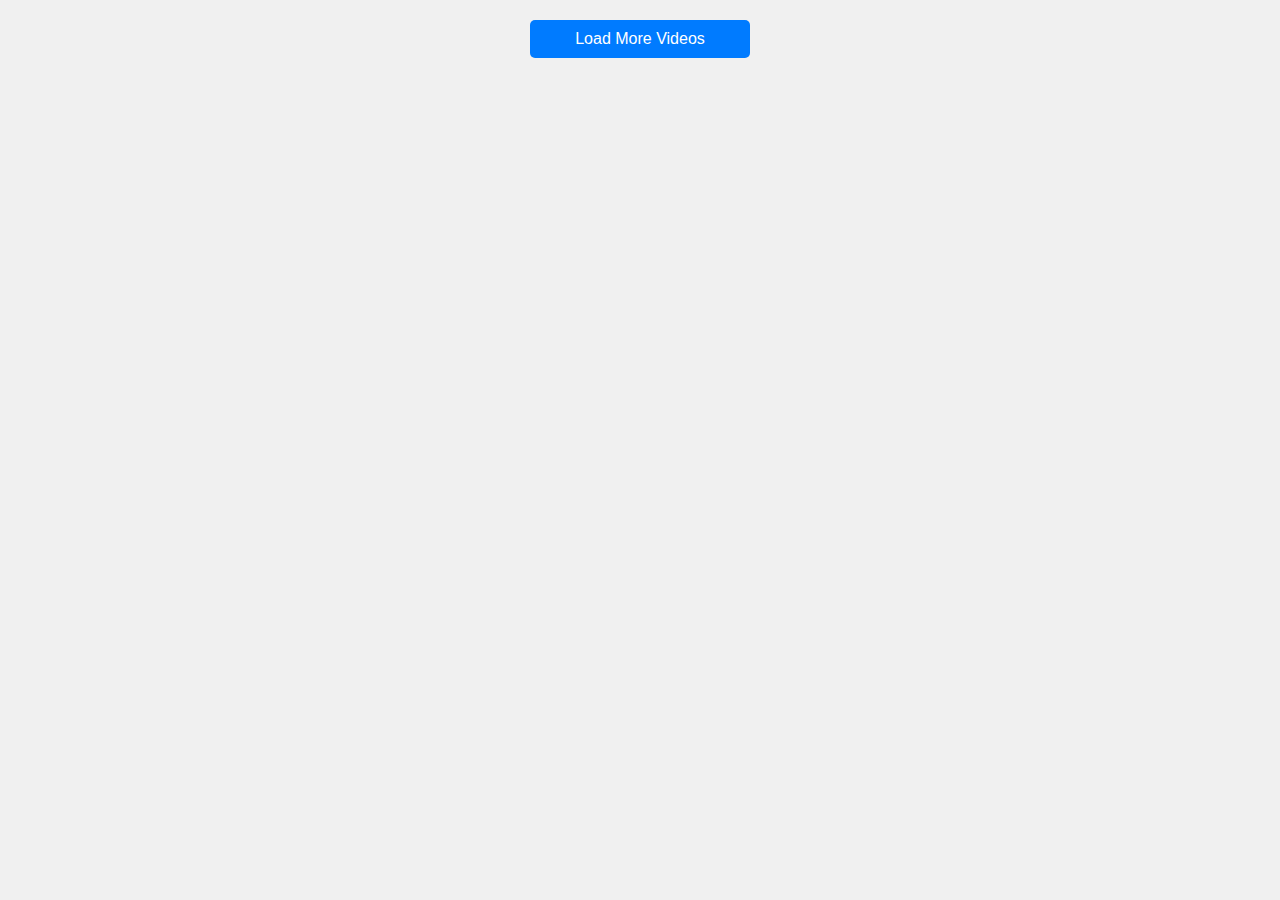
<file: 19.html>
<!DOCTYPE html>
<html lang="en">
<head>
    <meta charset="UTF-8">
    <meta name="viewport" content="width=device-width, initial-scale=1.0">
    <title>Video Gallery</title>
    <style>
        body {
            font-family: Arial, sans-serif;
            margin: 0;
            padding: 0;
            background-color: #f0f0f0;
        }
        .container {
            display: flex;
            flex-wrap: wrap;
            justify-content: center;
        }
        .video-card {
            width: 300px;
            margin: 10px;
            padding: 10px;
            background-color: #fff;
            box-shadow: 0 0 10px rgba(0, 0, 0, 0.1);
            border-radius: 8px;
            text-align: center;
        }
        .video-card img {
            width: 100%;
            height: auto;
            border-radius: 8px;
        }
        .video-card h3 {
            font-size: 18px;
            margin: 10px 0;
        }
        .load-more {
            display: block;
            width: 200px;
            margin: 20px auto;
            padding: 10px;
            background-color: #007BFF;
            color: #fff;
            text-align: center;
            border-radius: 5px;
            cursor: pointer;
            text-decoration: none;
        }
    </style>
</head>
<body>
    <script>
        let password = prompt("请输入密码：");
        if (password !== "1") {
            alert("密码错误，无法访问。");
        } else {
            document.body.style.display = "block";
        }
    </script>
    
    <div class="container" id="video-container">
        <!-- Video cards will be appended here -->
    </div>
    <a id="load-more" class="load-more" onclick="loadMoreVideos()">Load More Videos</a>

    <script>
        const videoContainer = document.getElementById('video-container');
        const loadMoreButton = document.getElementById('load-more');
        let currentIndex = 0;
        const batchSize = 10; // Number of videos to load at a time
        let videos = [];

        // Fetch the s.txt file (local or remote)
        async function fetchVideoList(url) {
            const response = await fetch(url);
            const text = await response.text();
            videos = text.split('\n').map(line => {
                const [title, url] = line.split(',');
                return { title, url };
            });
            loadMoreVideos();
        }

        // Load more videos
        function loadMoreVideos() {
            const endIndex = currentIndex + batchSize;
            const videoBatch = videos.slice(currentIndex, endIndex);
            videoBatch.forEach(video => {
                const videoCard = document.createElement('div');
                videoCard.className = 'video-card';
                videoCard.innerHTML = `
                    <img src="${getThumbnail(video.url)}" alt="Thumbnail">
                    <h3>${video.title}</h3>
                    <a href="${video.url}" target="_blank">Play Video</a>
                `;
                videoContainer.appendChild(videoCard);
            });
            currentIndex = endIndex;
            if (currentIndex >= videos.length) {
                loadMoreButton.style.display = 'none';
            }
        }

        // Generate a thumbnail for the video
        function getThumbnail(videoUrl) {
            // For simplicity, we use a placeholder image.
            // You can use a video processing library to generate actual thumbnails.
            return 'https://via.placeholder.com/300x200.png?text=Thumbnail';
        }

        // Load the video list from a local file (s.txt) or a remote URL
        fetchVideoList('https://etxt.chickenkiller.com/s.txt'); // Change this to a remote URL if needed
        // Example: fetchVideoList('https://www.google.com/s.txt');
    </script>
</body>
</html>
</file>
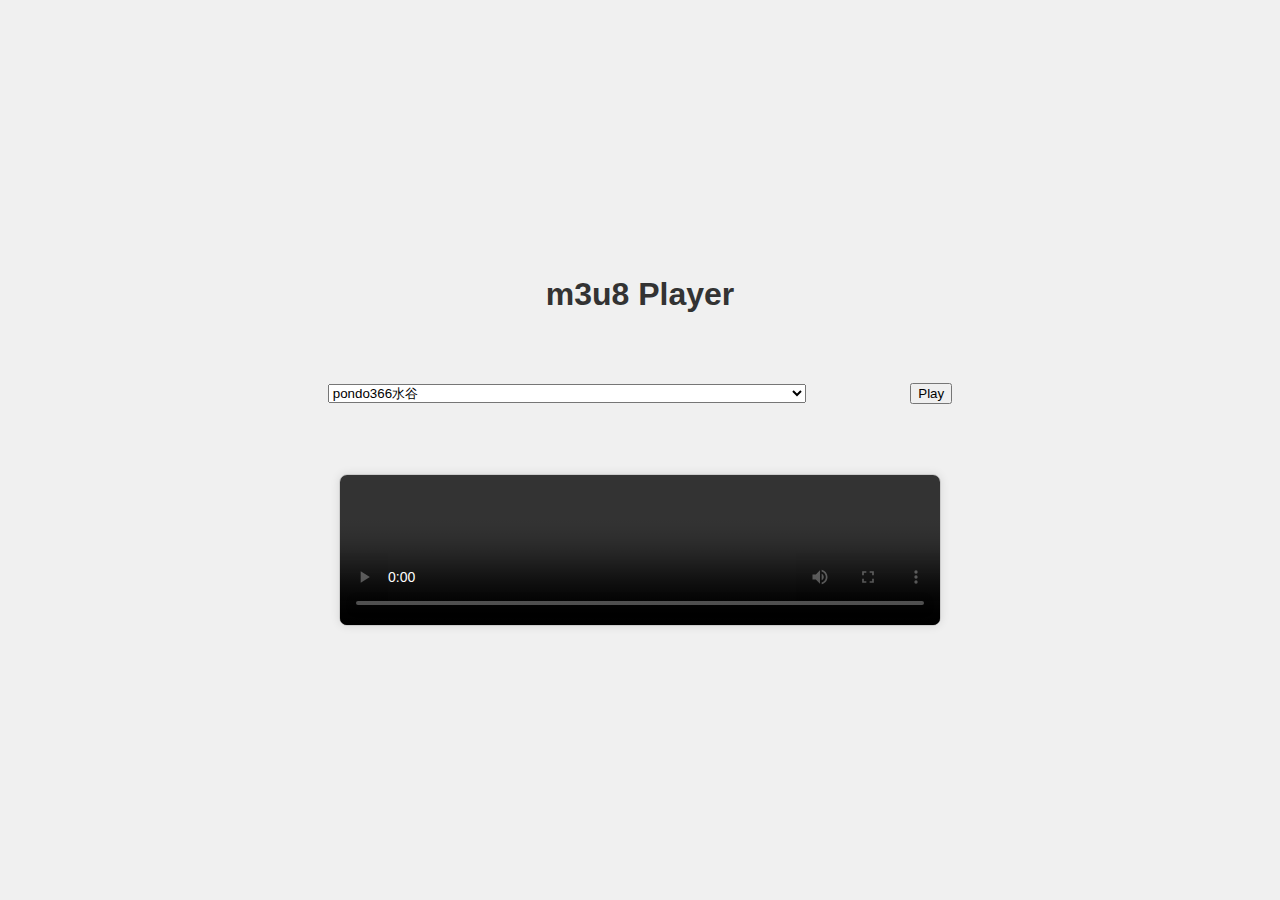
<file: 2.html>
<!DOCTYPE html>
<html lang="en">
<head>
    <meta charset="UTF-8">
    <meta name="viewport" content="width=device-width, initial-scale=1.0">
    <title>m3u8 Player</title>
    <link rel="stylesheet" href="s.css">
</head>
<body>
    <h1>m3u8 Player</h1>
    
    <div>
        <select id="channelSelect">
            <!-- Options will be populated dynamically -->
        </select>
        <button id="playButton">Play</button>
    </div>
    
    <video id="videoPlayer" controls class="video-player"></video>

    <script src="hls.min.js"></script>
    <script src="1.js"></script>
</body>
</html>
</file>
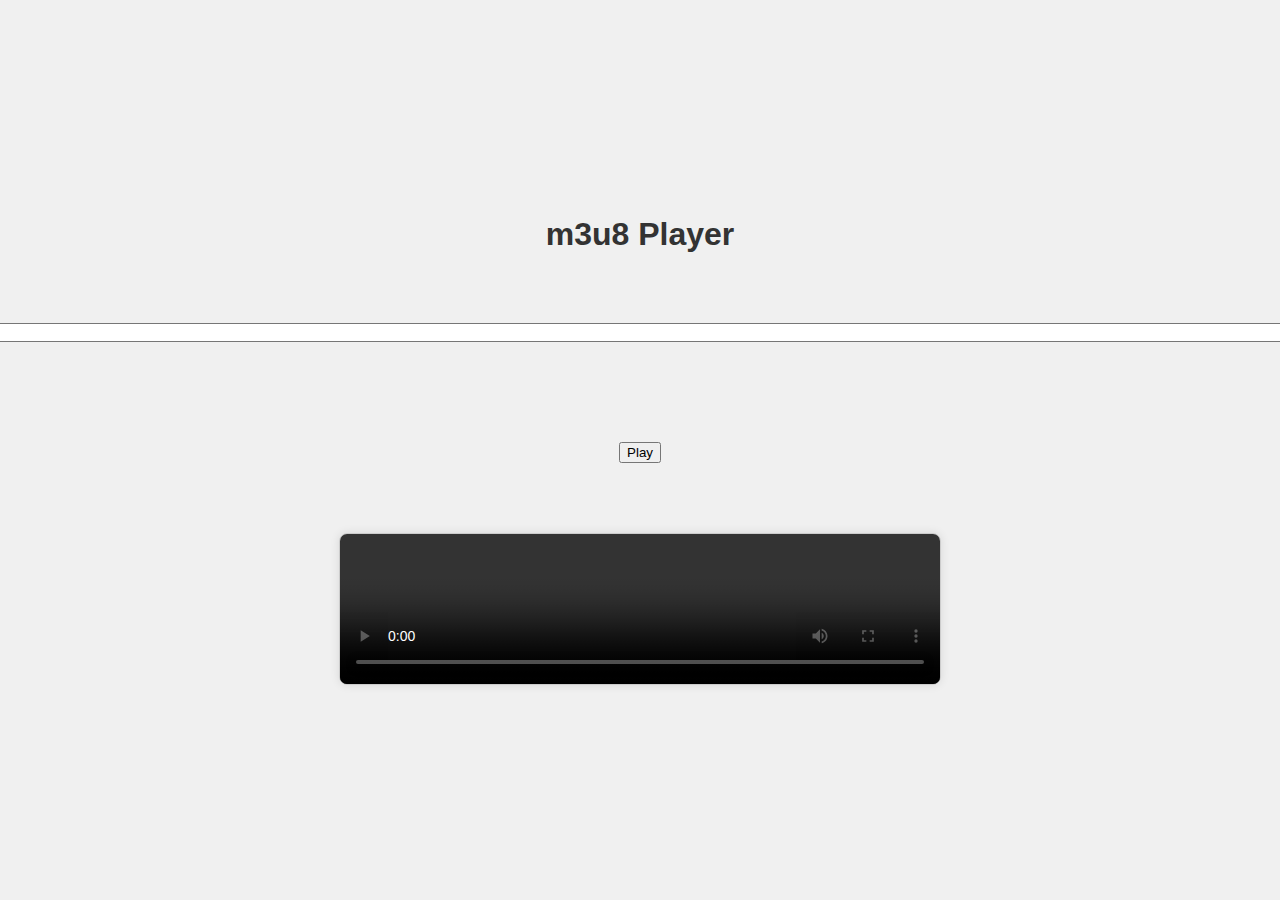
<file: 3.html>
<!DOCTYPE html>
<html lang="en">
<head>
    <meta charset="UTF-8">
    <meta name="viewport" content="width=device-width, initial-scale=1.0">
    <title>m3u8 Player</title>
    <link rel="stylesheet" href="s.css">
</head>
<body>
    <h1>m3u8 Player</h1>
    
    <div>
        <select id="channelSelect">
            <!-- Options will be populated dynamically -->
        </select>
        <button id="playButton">Play</button>
    </div>
    
  <video id="videoPlayer" controls class="video-player"></video>

    <script src="hls.min.js"></script>
    <script src="2.js"></script>
</body>
</html>
</file>
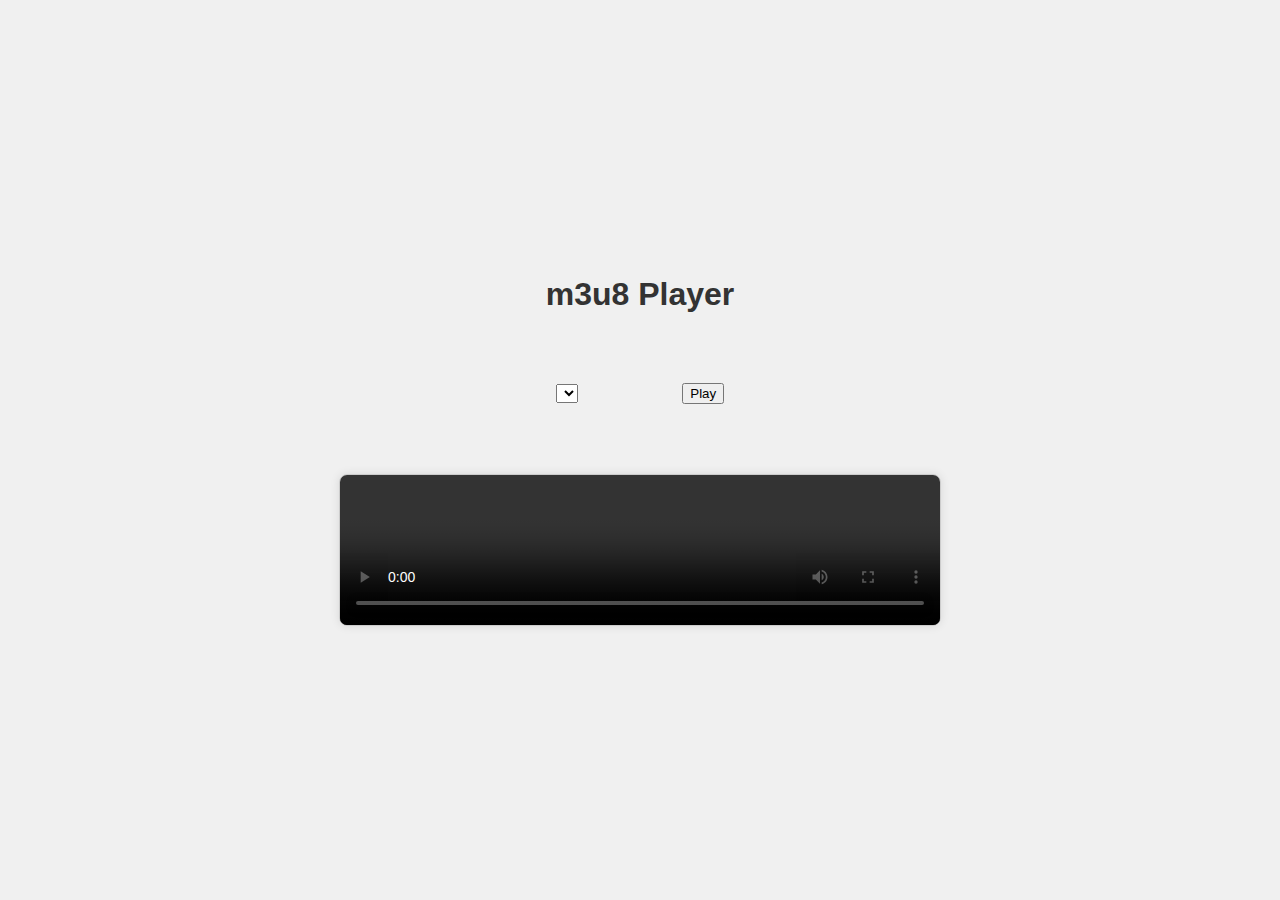
<file: gu.html>
<!DOCTYPE html>
<html lang="en">
<head>
    <meta charset="UTF-8">
    <meta name="viewport" content="width=device-width, initial-scale=1.0">
    <title>m3u8 Player</title>
    <link rel="stylesheet" href="s.css">
</head>
<body>
    <h1>m3u8 Player</h1>
    
    <div>
        <select id="channelSelect">
            <!-- Options will be populated dynamically -->
        </select>
        <button id="playButton">Play</button>
    </div>
    
  <video id="videoPlayer" controls class="video-player"></video>

    <script src="hls.min.js"></script>
    <script src="gu.js"></script>
</body>
</html>
</file>
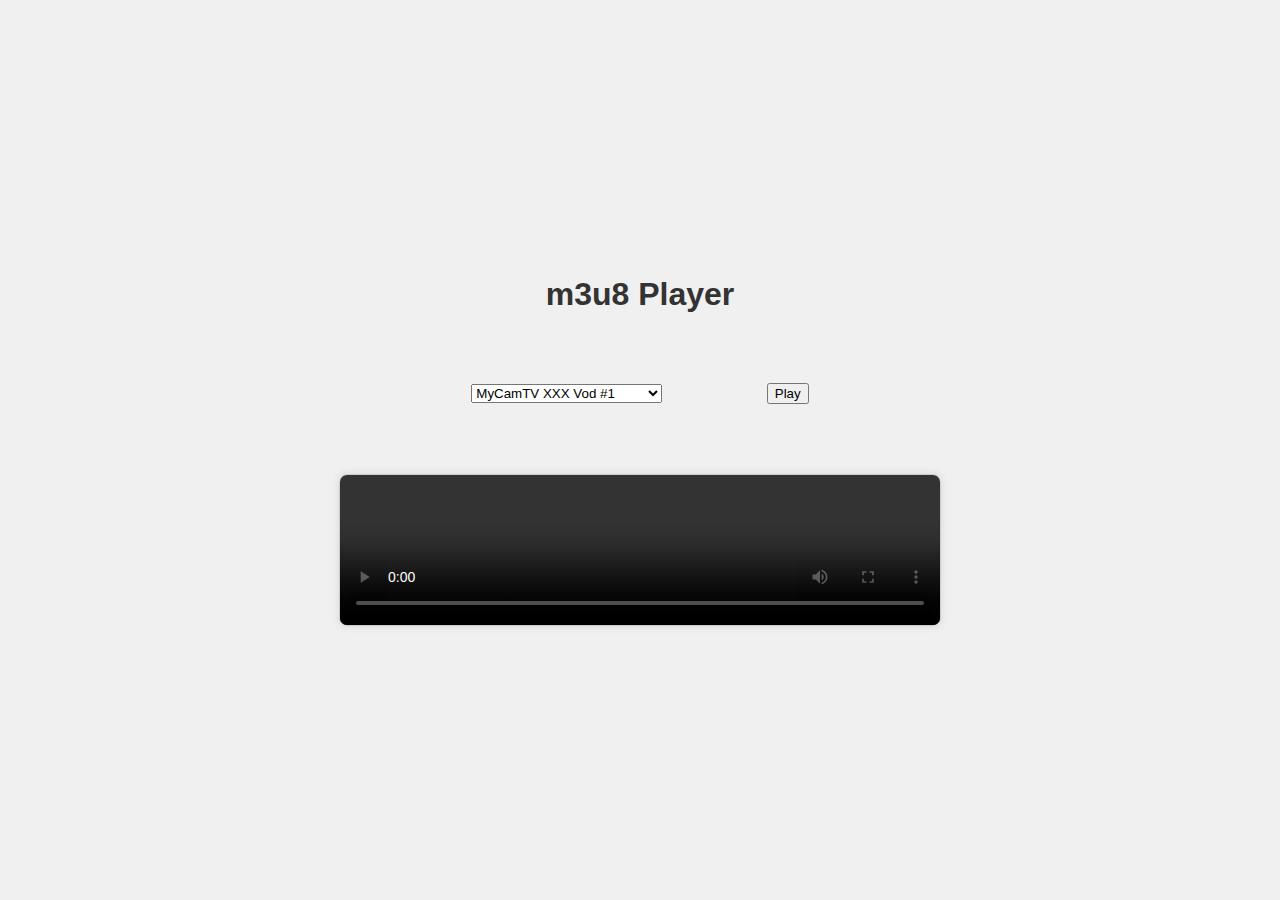
<file: gu2.html>
<!DOCTYPE html>
<html lang="en">
<head>
    <meta charset="UTF-8">
    <meta name="viewport" content="width=device-width, initial-scale=1.0">
    <title>m3u8 Player</title>
    <link rel="stylesheet" href="s.css">
</head>
<body>
    <h1>m3u8 Player</h1>
    
    <div>
        <select id="channelSelect">
            <!-- Options will be populated dynamically -->
        </select>
        <button id="playButton">Play</button>
    </div>
    
  <video id="videoPlayer" controls class="video-player"></video>

    <script src="hls.min.js"></script>
    <script src="gu2.js"></script>
</body>
</html>
</file>
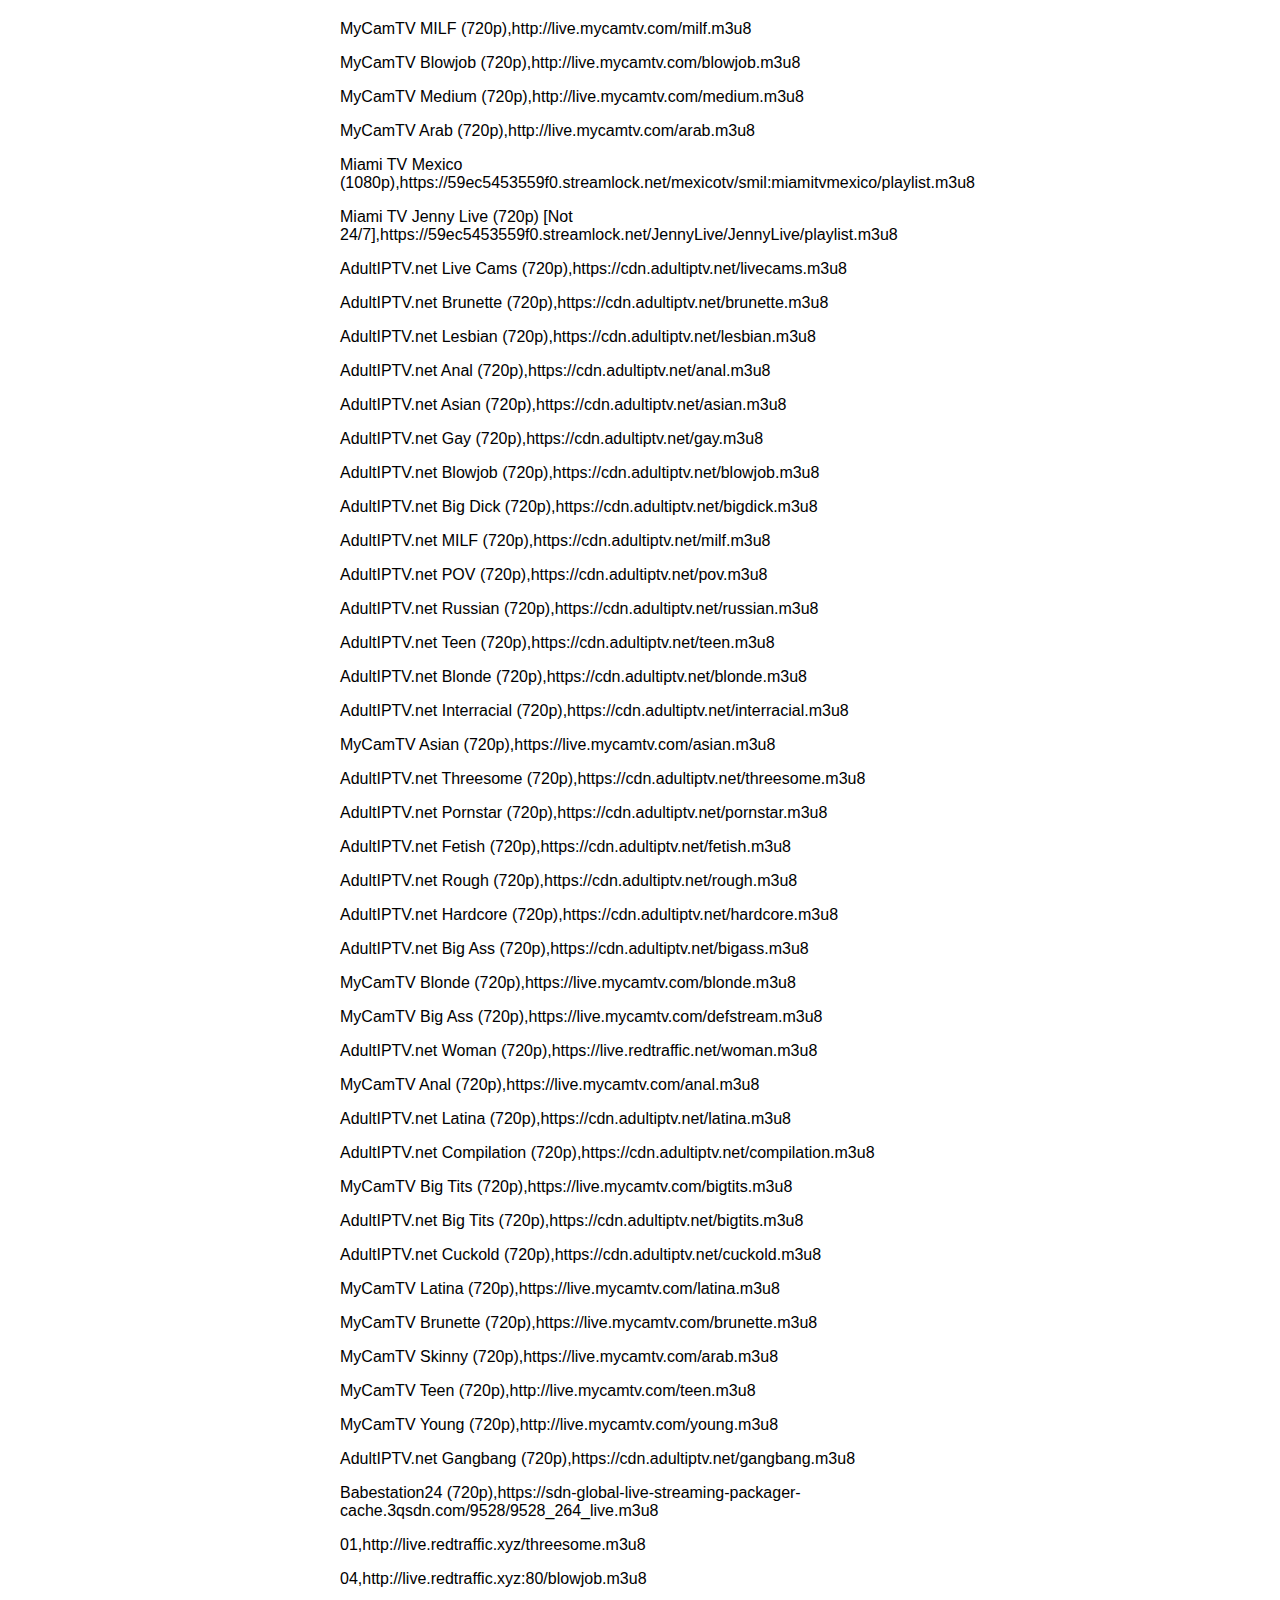
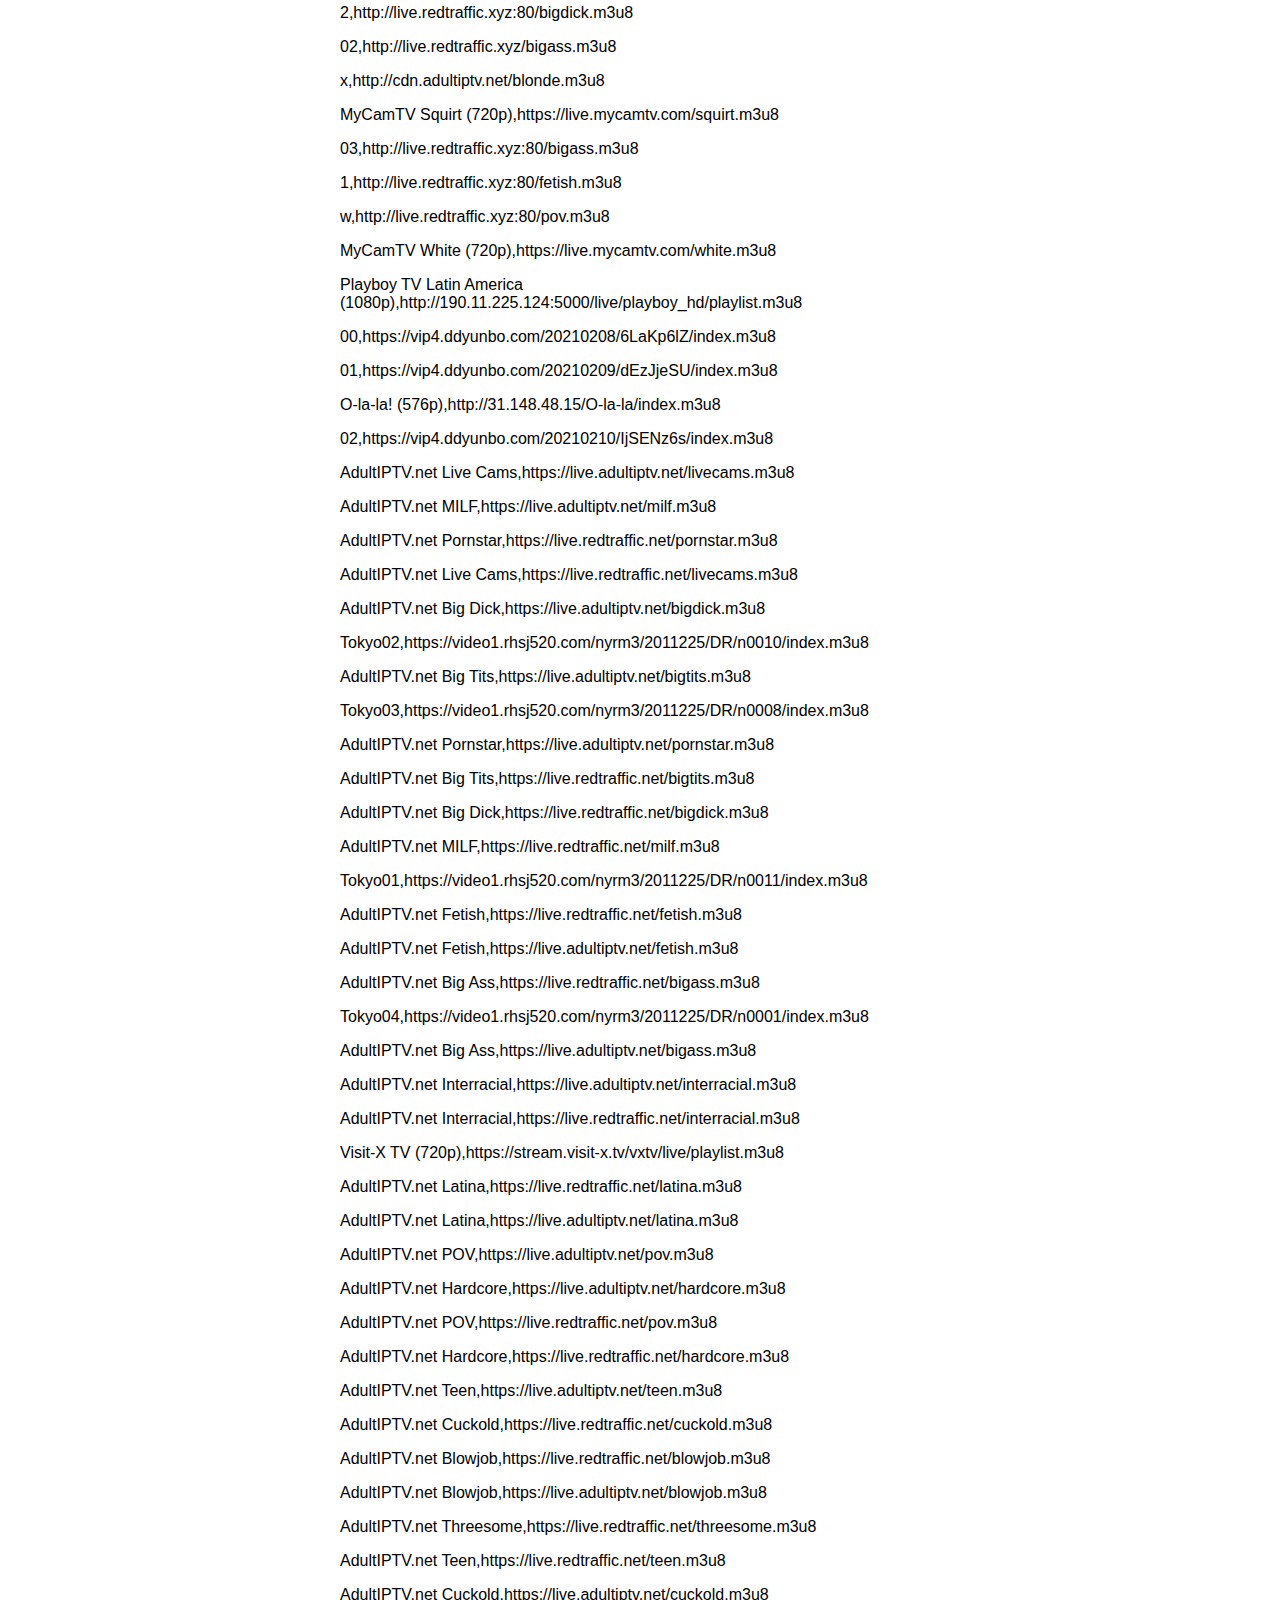
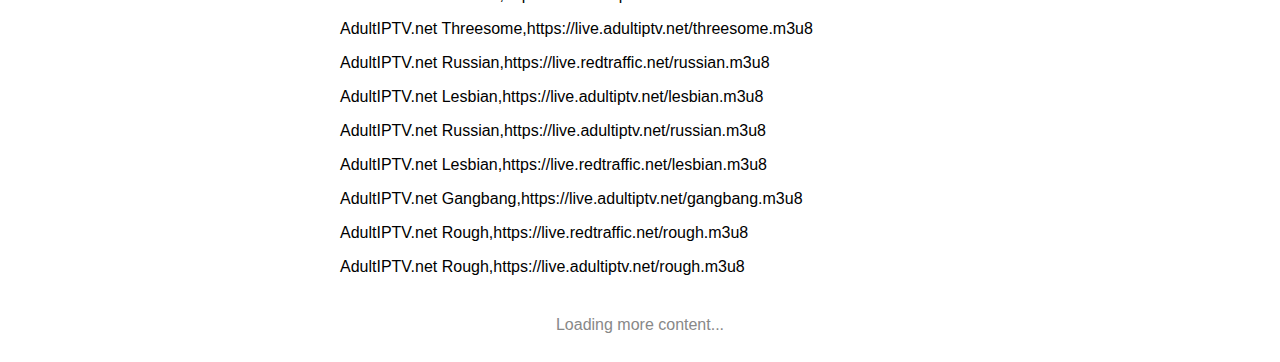
<file: jz.html>
<!DOCTYPE html>
<html lang="en">
<head>
    <meta charset="UTF-8">
    <meta name="viewport" content="width=device-width, initial-scale=1.0">
 
    <title>Lazy Load from TXT</title>
    <style>
        body {
            font-family: Arial, sans-serif;
        }
        .content {
            max-width: 600px;
            margin: 20px auto;
        }
        .loading {
            text-align: center;
            padding: 20px;
            color: #888;
        }
        /* 样式自动适应屏幕 */
        .container {
            max-width: 1200px;
            margin: 0 auto;
            padding: 20px;
        }

        /* 调整图片自动适应屏幕宽度 */
        img {
            max-width: 100%;
            height: auto;
        }

        /* 手机端样式（屏幕宽度小于768px时应用） */
        @media screen and (max-width: 768px) {
            .container {
                padding: 10px;
            }

            h1 {
                font-size: 1.5rem;
            }

            p {
                font-size: 1rem;
            }
        }
    </style>
</head>
<body>

<div class="content" id="content"></div>
<div class="loading" id="loading">Loading more content...</div>

<script>
// 每次加载的行数
const linesPerLoad = 100; 
let currentIndex = 0;  // 当前行的索引
let lines = [];        // 存储从TXT文件中读取的内容

// 从 TXT 文件加载内容
fetch('valid_d-g_results.txt')
    .then(response => response.text())
    .then(text => {
        // 将文本按行拆分成数组
        lines = text.split('\n');
        loadMoreContent(); // 初始加载部分内容
    })
    .catch(error => {
        console.error('Error loading file:', error);
        document.getElementById('loading').textContent = 'Error loading content';
    });

// 获取页面的容器
const contentDiv = document.getElementById('content');

// 加载内容函数
function loadMoreContent() {
    let fragment = document.createDocumentFragment();
    
    for (let i = 0; i < linesPerLoad; i++) {
        if (currentIndex >= lines.length) {
            document.getElementById('loading').textContent = 'No more content to load';
            return;
        }
        
        const p = document.createElement('p');
        p.textContent = lines[currentIndex];
        fragment.appendChild(p);
        
        currentIndex++;
    }

    contentDiv.appendChild(fragment);
}

// 监听滚动事件
window.addEventListener('scroll', () => {
    // 获取当前页面滚动高度、窗口高度和文档总高度
    const { scrollTop, scrollHeight, clientHeight } = document.documentElement;

    if (scrollTop + clientHeight >= scrollHeight - 5) {
        // 滚动到底部时，加载更多内容
        loadMoreContent();
    }
});

</script>

</body>
</html>
</file>
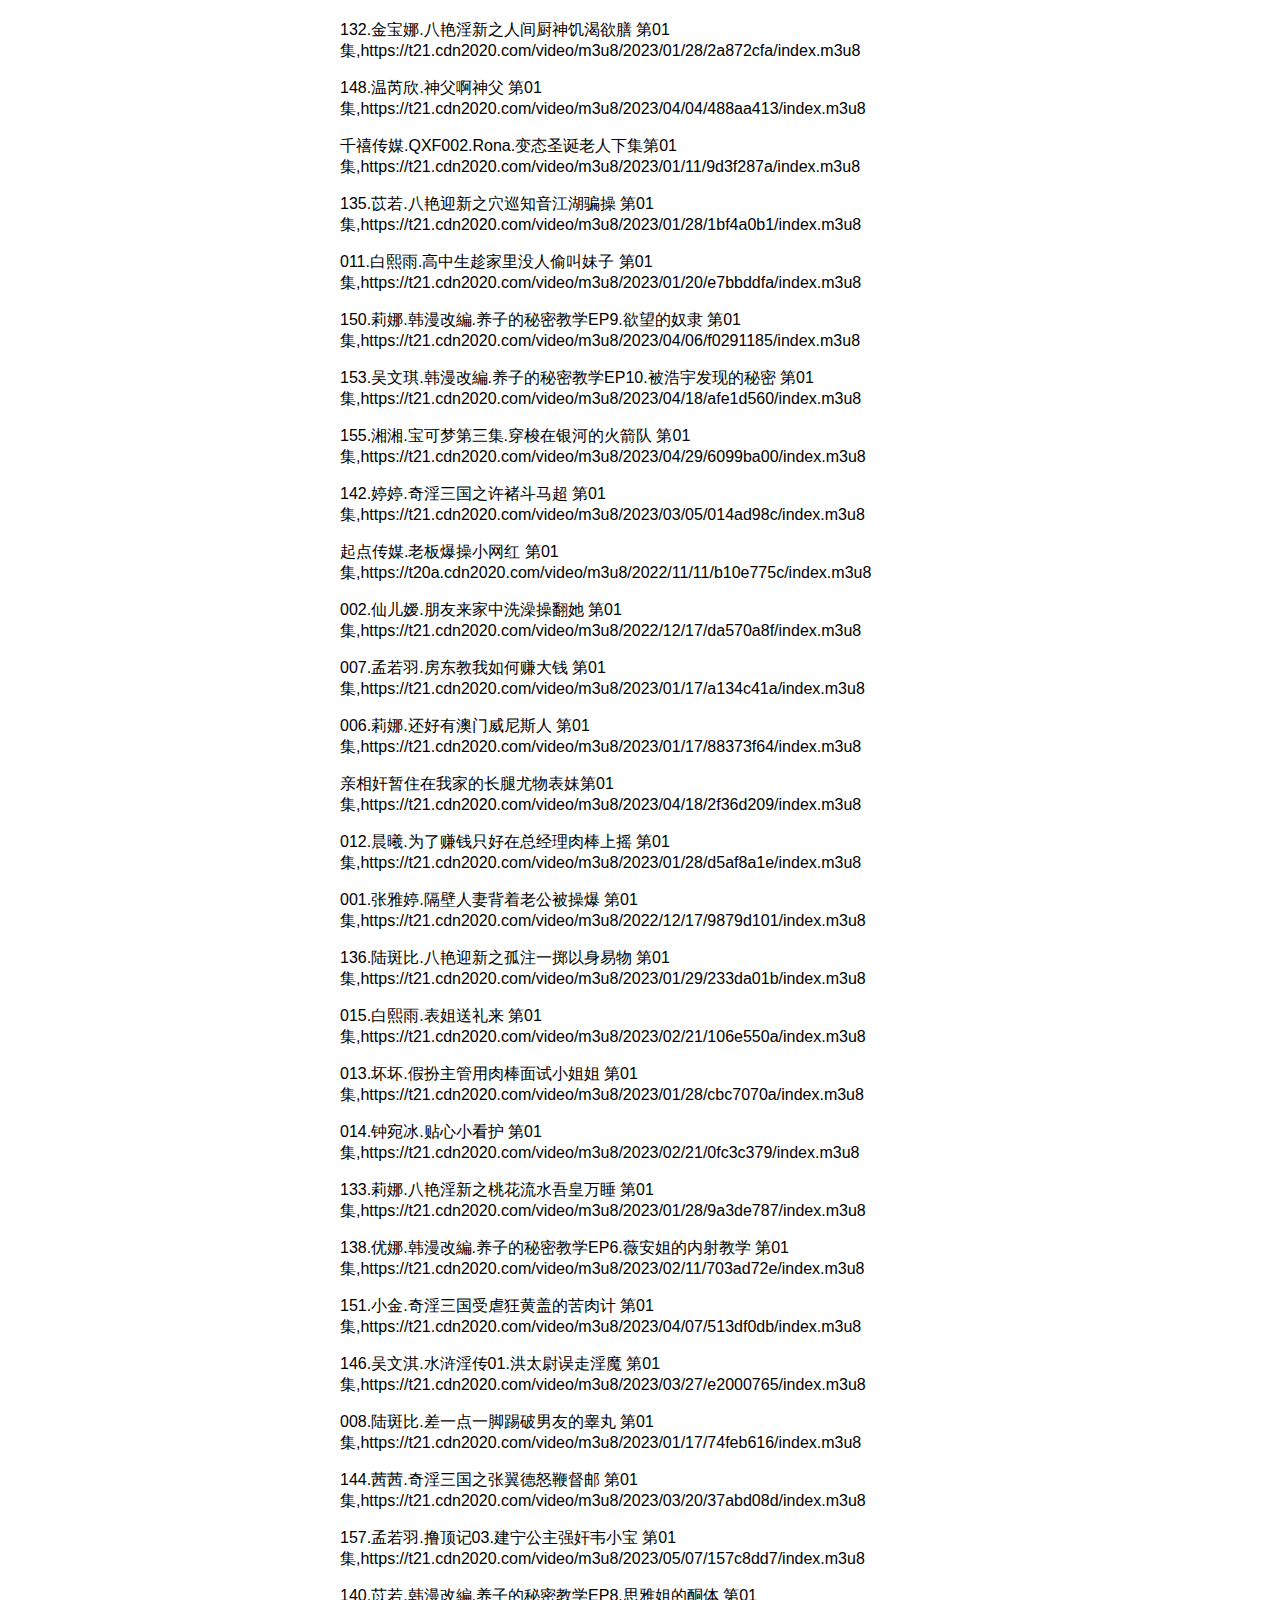
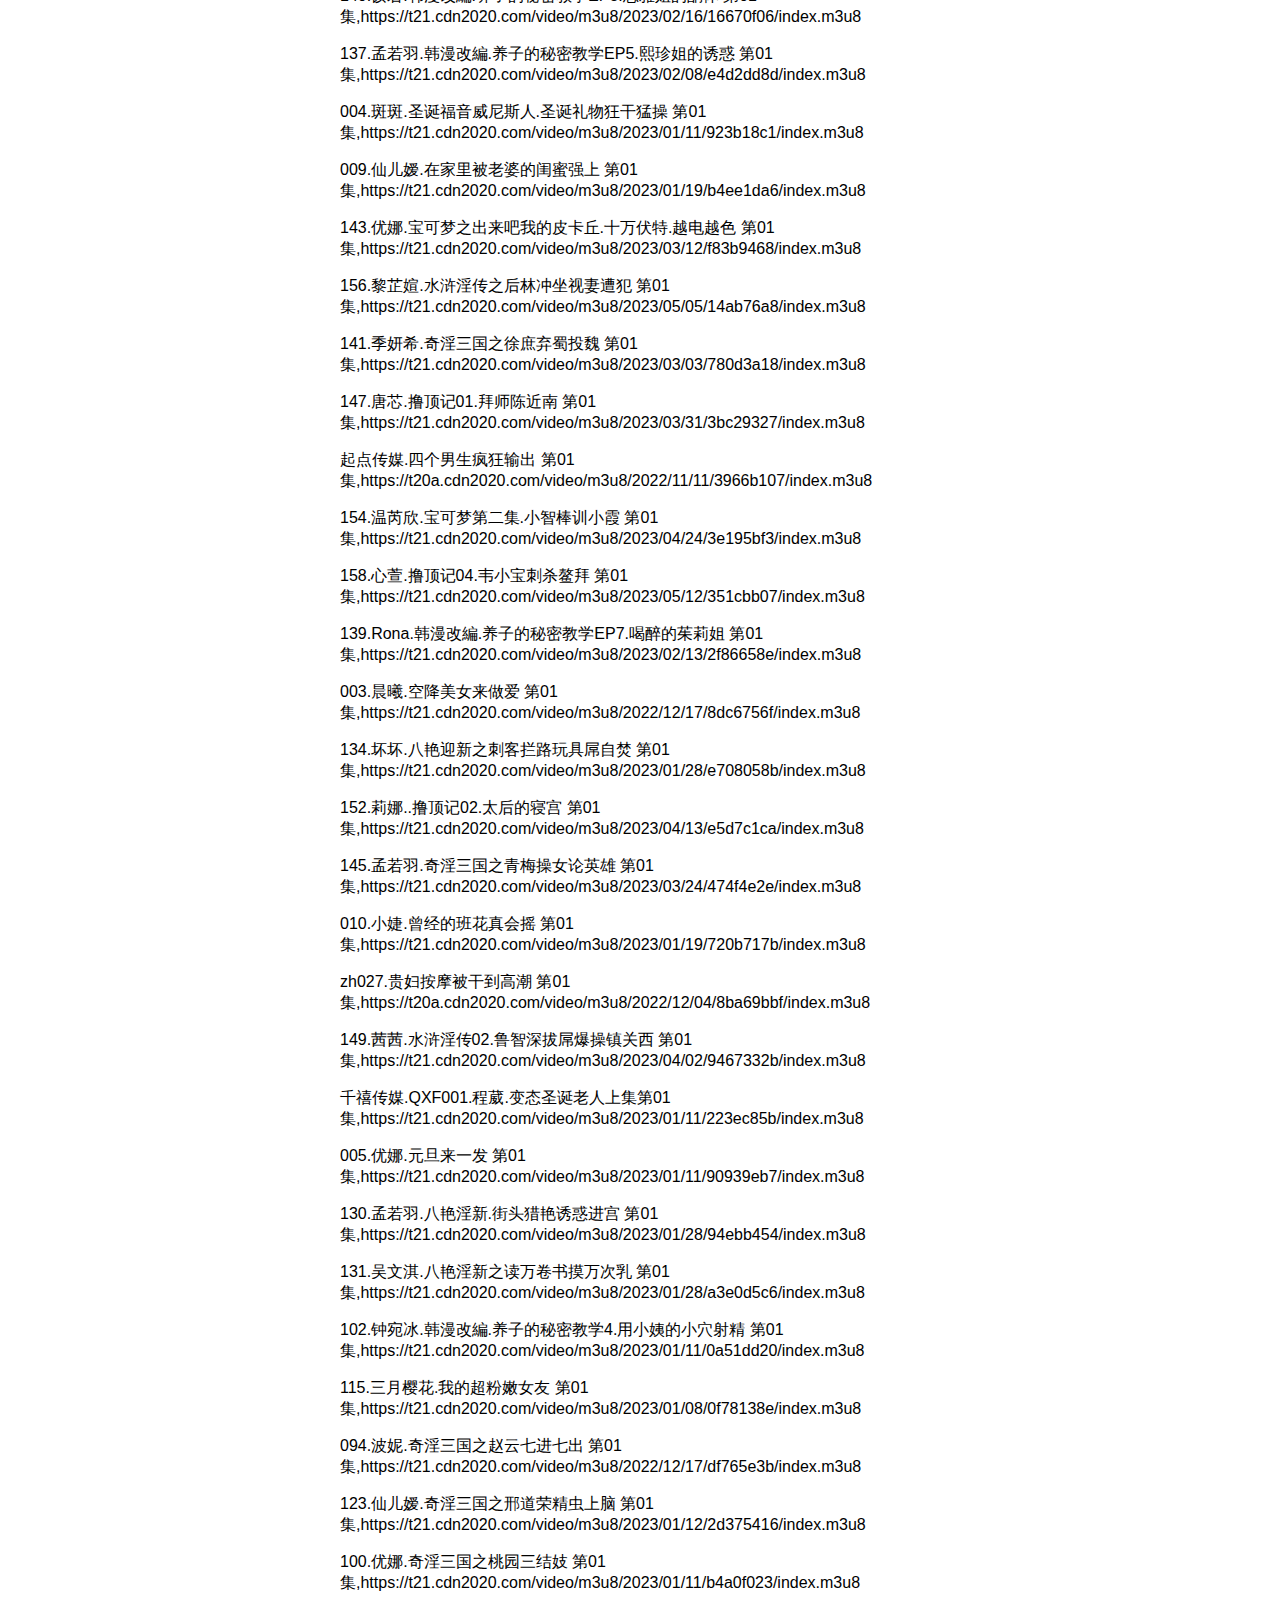
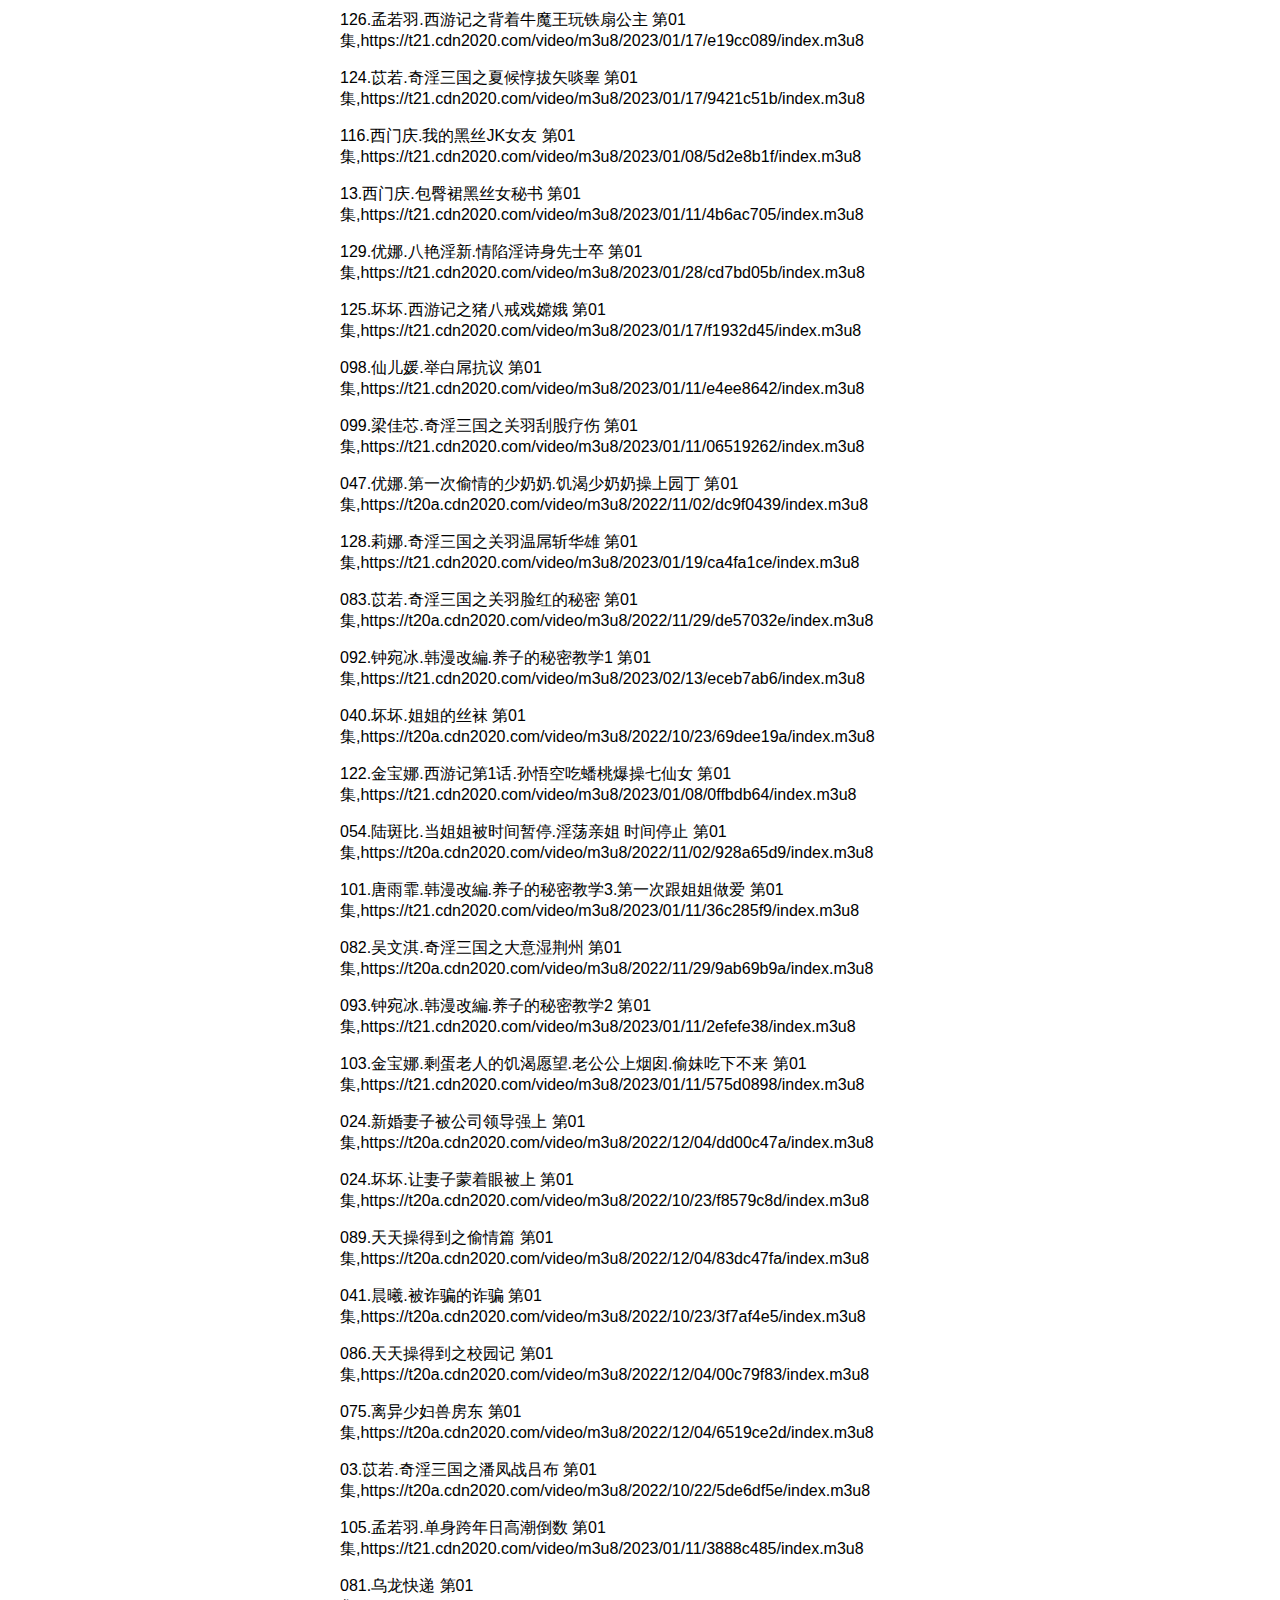
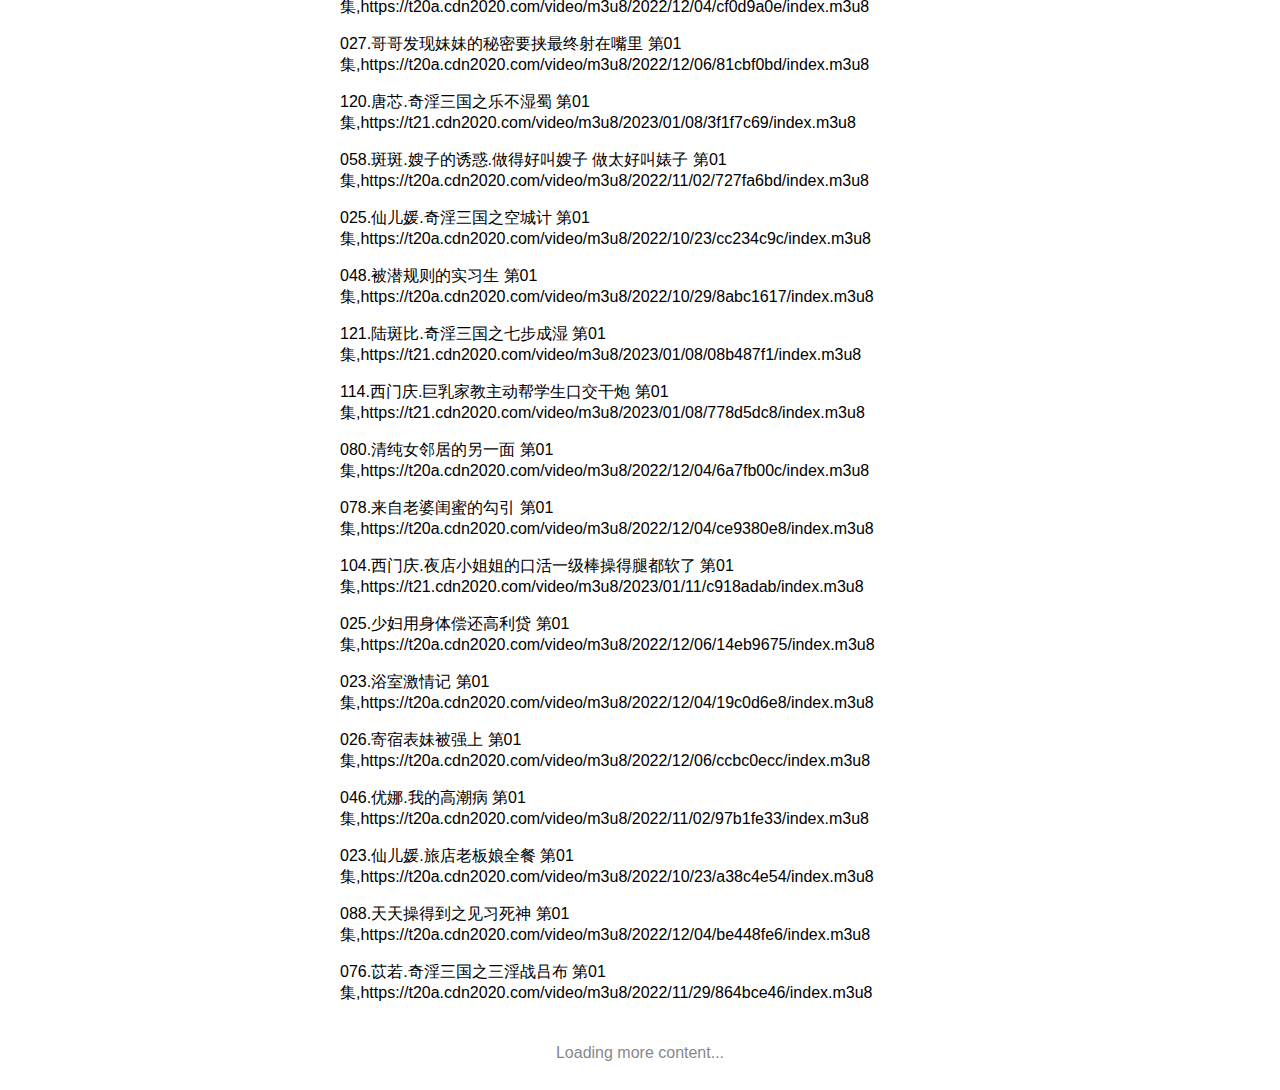
<file: zhjz.html>
<!DOCTYPE html>
<html lang="en">
<head>
    <meta charset="UTF-8">
    <meta name="viewport" content="width=device-width, initial-scale=1.0">
    <title>Lazy Load from TXT</title>
    <style>
        body {
            font-family: Arial, sans-serif;
        }
        .content {
            max-width: 600px;
            margin: 20px auto;
        }
        .loading {
            text-align: center;
            padding: 20px;
            color: #888;
        }
        /* 样式自动适应屏幕 */
        .container {
            max-width: 1200px;
            margin: 0 auto;
            padding: 20px;
        }

        /* 调整图片自动适应屏幕宽度 */
        img {
            max-width: 100%;
            height: auto;
        }

        /* 手机端样式（屏幕宽度小于768px时应用） */
        @media screen and (max-width: 768px) {
            .container {
                padding: 10px;
            }

            h1 {
                font-size: 1.5rem;
            }

            p {
                font-size: 1rem;
            }
        }
    </style>
</head>
<body>

<div class="content" id="content"></div>
<div class="loading" id="loading">Loading more content...</div>

<script>
// 每次加载的行数
const linesPerLoad = 100; 
let currentIndex = 0;  // 当前行的索引
let lines = [];        // 存储从TXT文件中读取的内容

// 从 TXT 文件加载内容
fetch('c_results.txt')
    .then(response => response.text())
    .then(text => {
        // 将文本按行拆分成数组
        lines = text.split('\n');
        loadMoreContent(); // 初始加载部分内容
    })
    .catch(error => {
        console.error('Error loading file:', error);
        document.getElementById('loading').textContent = 'Error loading content';
    });

// 获取页面的容器
const contentDiv = document.getElementById('content');

// 加载内容函数
function loadMoreContent() {
    let fragment = document.createDocumentFragment();
    
    for (let i = 0; i < linesPerLoad; i++) {
        if (currentIndex >= lines.length) {
            document.getElementById('loading').textContent = 'No more content to load';
            return;
        }
        
        const p = document.createElement('p');
        p.textContent = lines[currentIndex];
        fragment.appendChild(p);
        
        currentIndex++;
    }

    contentDiv.appendChild(fragment);
}

// 监听滚动事件
window.addEventListener('scroll', () => {
    // 获取当前页面滚动高度、窗口高度和文档总高度
    const { scrollTop, scrollHeight, clientHeight } = document.documentElement;

    if (scrollTop + clientHeight >= scrollHeight - 5) {
        // 滚动到底部时，加载更多内容
        loadMoreContent();
    }
});

</script>

</body>
</html>
</file>
<file: s.css>
body {
    font-family: Arial, sans-serif;
    text-align: center;
    margin-top: 20px;
}

video {
    margin-top: 20px;
}

select, button {
    margin: 10px;
}
/* 页面整体样式 */
body {
    font-family: Arial, sans-serif;
    background-color: #f0f0f0;
    color: #333;
    display: flex;
    flex-direction: column;
    align-items: center;
    justify-content: center;
    height: 100vh;
    margin: 0;
}

/* 标题样式 */
h1 {
    color: #333;
    font-size: 2em;
    margin-bottom: 20px;
}

/* 播放器容器样式 */
.player-container {
    display: flex;
    align-items: center;
    justify-content: center;
    margin-bottom: 20px;
}

/* 频道选择下拉菜单的样式 */
.channel-select {
    padding: 10px;
    font-size: 1em;
    border-radius: 8px;
    border: 1px solid #ccc;
    background-color: #fff;
    margin-right: 10px;
    width: 250px;
    transition: all 0.3s ease;
}

/* 当频道选择框聚焦时的样式 */
.channel-select:focus {
    border-color: #007bff;
    outline: none;
    box-shadow: 0 0 5px rgba(0, 123, 255, 0.5);
}

/* 播放按钮的样式 */
.play-button {
    padding: 10px 20px;
    background-color: #007bff;
    color: #fff;
    font-size: 1em;
    border: none;
    border-radius: 8px;
    cursor: pointer;
    transition: background-color 0.3s ease;
}

/* 当鼠标悬停在播放按钮时的效果 */
.play-button:hover {
    background-color: #0056b3;
}

/* 视频播放器样式 */
.video-player {
    border: 1px solid #ccc;
    border-radius: 8px;
    box-shadow: 0px 0px 10px rgba(0, 0, 0, 0.1);
}

/* 视频播放器的外层容器，确保居中 */
.player-container {
    max-width: 100%;
    margin: 0 auto;
}

/* 视频播放器的样式 */
.video-player {
    width: 100%;          /* 让宽度自适应屏幕 */
    max-width: 600px;      /* 设置桌面版最大宽度为600px */
    height: auto;          /* 高度根据宽度自动调整 */
    margin: 20px auto;     /* 在屏幕上居中，保持20px上边距 */
    display: block;
}

/* 对于较小屏幕，播放器宽度调整为全屏 */
@media screen and (max-width: 768px) {
    .video-player {
        width: 100%;
        max-width: 100%;  /* 在小屏设备上播放器最大宽度为100% */
    }
}

/* 对于更小的手机屏幕，比如竖屏 */
@media screen and (max-width: 480px) {
    .video-player {
        width: 100%;
        max-width: 100%;  /* 在小屏设备上确保播放器占满屏幕 */
    }
}

/* 原有的其他元素样式 */
video {
    margin-top: 20px;  /* 视频播放器的上边距 */
}

select, button {
    margin: 50px;  /* 选择框和按钮的边距 */
}
</file>
